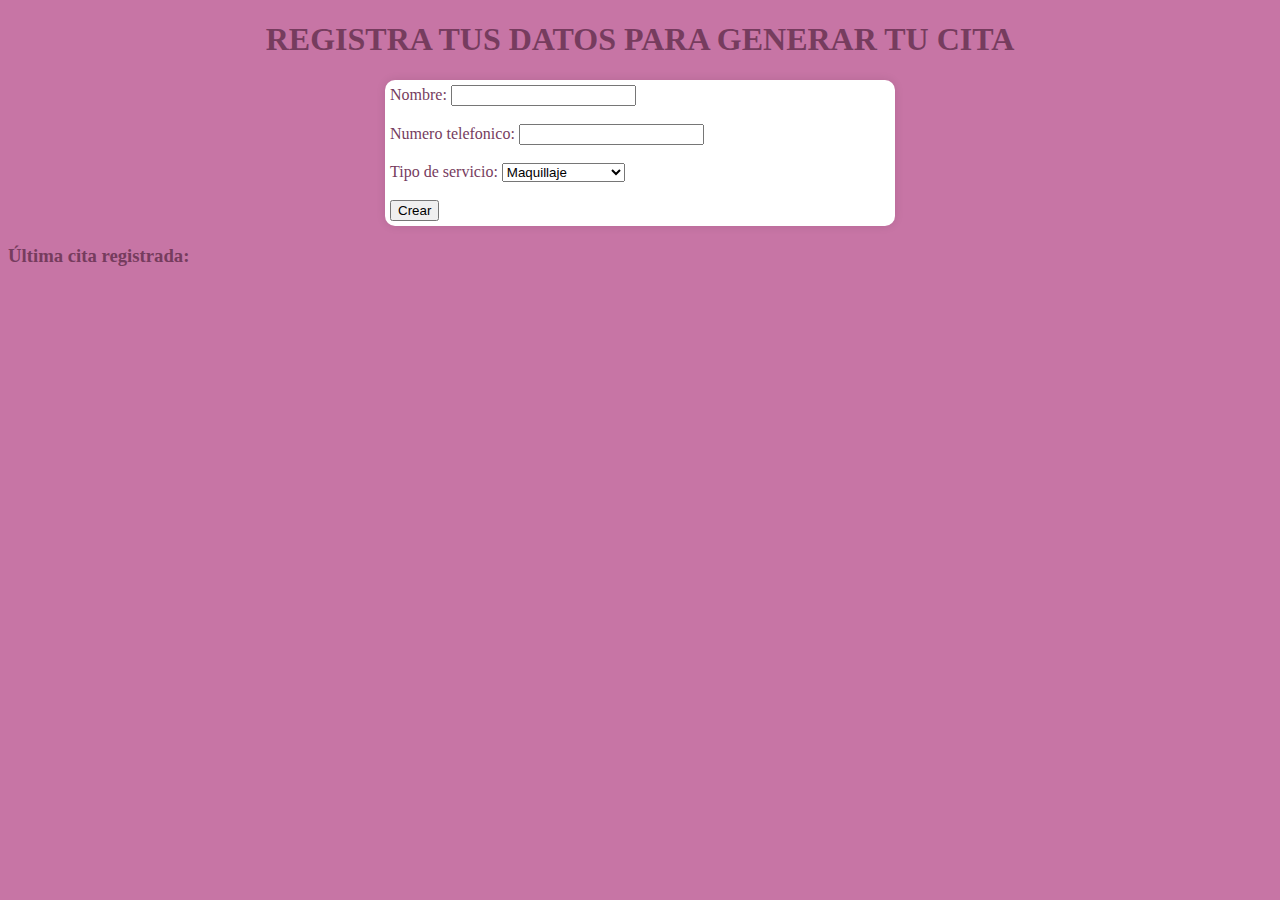
<file: index.html>
<!DOCTYPE html>
<html lang="en">
<head>
    <meta charset="UTF-8">
    <meta name="viewport" content="width=device-width, initial-scale=1.0">
    <title>Generador de citas</title>
    <link rel="stylesheet" href="estilo.css"/>
</head>
<body>
    <h1>REGISTRA TUS DATOS PARA GENERAR TU CITA</h1>
    <form id="formulario">
       <label>Nombre:</label>
       <input type="text" name="nombre"  id="nombre">
       <br>
       <br>
       <label>Numero telefonico:</label>
       <input type="tel" name="telefono" id="telefono">
       <br>
       <br>
       <label>Tipo de servicio:</label>
       <select  name="servicio"   id="servicio" >
        <option>Maquillaje</option>
        <option>Pelo</option>
        <option>Manicure</option>
        <option>Paticure</option>
        <option>Pestañas y cejas</option>
       </select>
       
       <br>
       <br>
     <button type="submit">Crear</button>
    </form>


    <div id="ultima-cita">
        <h3>Última cita registrada:</h3><br>
    </div>
<script>
document.addEventListener('DOMContentLoaded', function() {
    const formulario = document.getElementById('formulario');
    const ultimaCitaDiv = document.getElementById('ultima-cita');
    formulario.addEventListener('submit', function(event) {
        event.preventDefault(); 
        // Obtener los datos
        const nombre = document.getElementById('nombre').value;
        const telefono = document.getElementById('telefono').value;
        const servicio = document.getElementById('servicio').value;

        if (!nombre || !telefono || !servicio) {
            alert('Por favor llena todos los campos.');
            return;
        }

        
        const hora = Math.floor(Math.random() * (18 - 8 + 1)) + 8;
        const minutos = String(Math.floor(Math.random() * 60)).padStart(2, '0');
        const formato = hora >= 12 ? "PM" : "AM";
        const horaMostrar = (hora > 12 ? hora - 12 : hora) + ":" + minutos + " " + formato;

        
        alert(
            `¡Cita generada!\n\n` +
           ` Nombre: ${nombre}\n` +
            `Teléfono: ${telefono}\n` +
            `Servicio: ${servicio}\n `+
            `Hora de la cita: ${horaMostrar}`
        );
        ultimaCitaDiv.innerHTML = `
            <strong>Última cita registrada:</strong><br><br>
            <strong>Nombre:</strong> ${nombre}<br>
            <strong>Teléfono:</strong> ${telefono}<br>
            <strong>Servicio:</strong> ${servicio}<br>
            <strong>Hora:</strong> ${horaMostrar}
        `;
    
    });
});
</script>



</body>
</html>
</file>
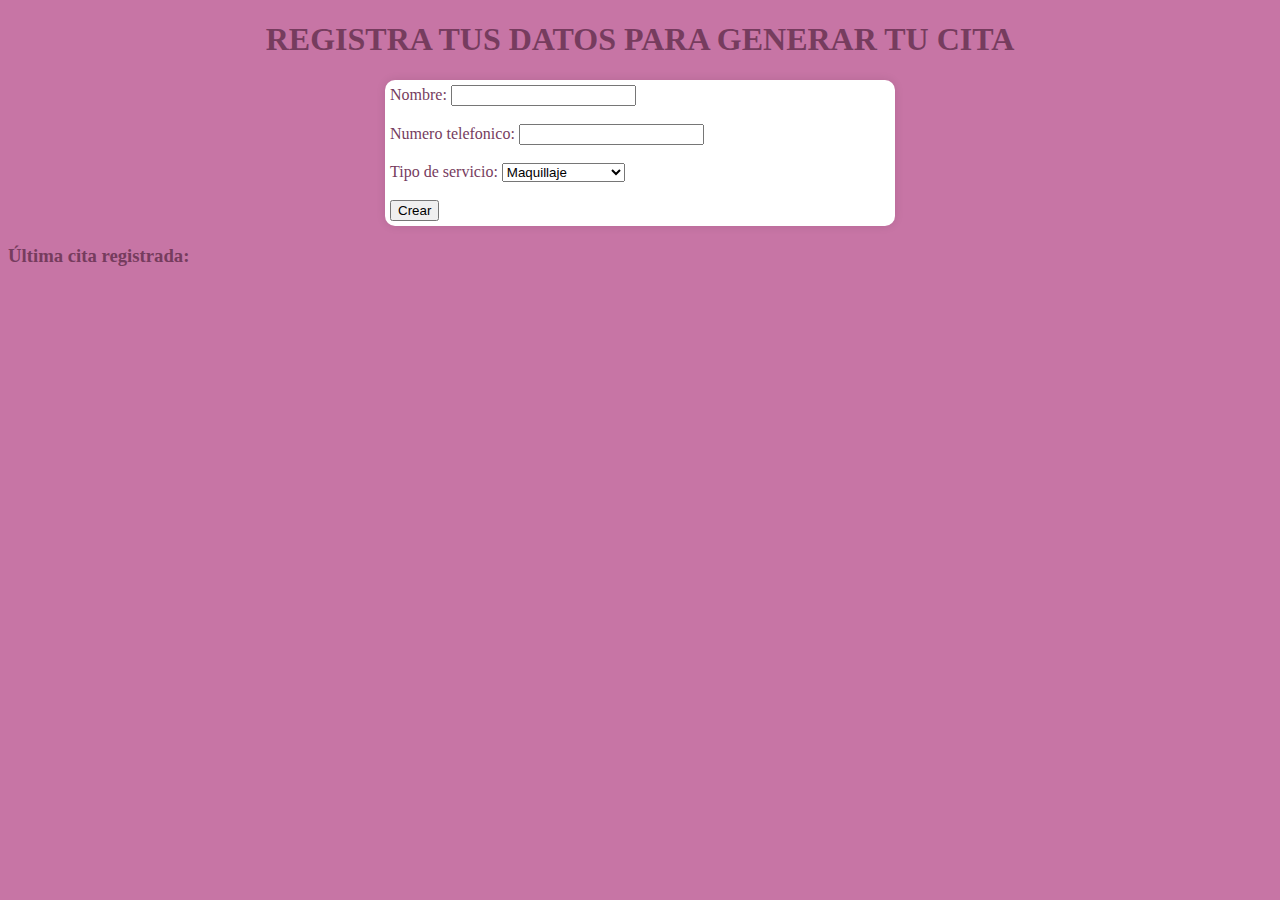
<file: generador_citas.html>
<!DOCTYPE html>
<html lang="en">
<head>
    <meta charset="UTF-8">
    <meta name="viewport" content="width=device-width, initial-scale=1.0">
    <title>Generador de citas</title>
    <link rel="stylesheet" href="estilo.css"/>
</head>
<body>
    <h1>REGISTRA TUS DATOS PARA GENERAR TU CITA</h1>
    <form id="formulario">
       <label>Nombre:</label>
       <input type="text" name="nombre"  id="nombre">
       <br>
       <br>
       <label>Numero telefonico:</label>
       <input type="tel" name="telefono" id="telefono">
       <br>
       <br>
       <label>Tipo de servicio:</label>
       <select  name="servicio"   id="servicio" >
        <option>Maquillaje</option>
        <option>Pelo</option>
        <option>Manicure</option>
        <option>Paticure</option>
        <option>Pestañas y cejas</option>
       </select>
       
       <br>
       <br>
     <button type="submit">Crear</button>
    </form>


    <div id="ultima-cita">
        <h3>Última cita registrada:</h3><br>
    </div>
<script>
document.addEventListener('DOMContentLoaded', function() {
    const formulario = document.getElementById('formulario');
    const ultimaCitaDiv = document.getElementById('ultima-cita');
    formulario.addEventListener('submit', function(event) {
        event.preventDefault(); 
        // Obtener los datos
        const nombre = document.getElementById('nombre').value;
        const telefono = document.getElementById('telefono').value;
        const servicio = document.getElementById('servicio').value;

        if (!nombre || !telefono || !servicio) {
            alert('Por favor llena todos los campos.');
            return;
        }

        
        const hora = Math.floor(Math.random() * (18 - 8 + 1)) + 8;
        const minutos = String(Math.floor(Math.random() * 60)).padStart(2, '0');
        const formato = hora >= 12 ? "PM" : "AM";
        const horaMostrar = (hora > 12 ? hora - 12 : hora) + ":" + minutos + " " + formato;

        
        alert(
            `¡Cita generada!\n\n` +
           ` Nombre: ${nombre}\n` +
            `Teléfono: ${telefono}\n` +
            `Servicio: ${servicio}\n `+
            `Hora de la cita: ${horaMostrar}`
        );
        ultimaCitaDiv.innerHTML = `
            <strong>Última cita registrada:</strong><br><br>
            <strong>Nombre:</strong> ${nombre}<br>
            <strong>Teléfono:</strong> ${telefono}<br>
            <strong>Servicio:</strong> ${servicio}<br>
            <strong>Hora:</strong> ${horaMostrar}
        `;
    
    });
});
</script>



</body>
</html>
</file>
<file: estilo.css>
form{
    text-align: left;
    background-color:#ffffff;
    padding: 5px;
    border-radius: 10px;
    max-width: 500px;
    margin:0 auto;
    box-shadow: 0 0 10px rgba(0,0,0,0.1);
}
body{
    color:#763c5e;
    background-color:#c775a5;
}
body h1{
    text-align: center;
    color:#763c5e;
}
</file>
